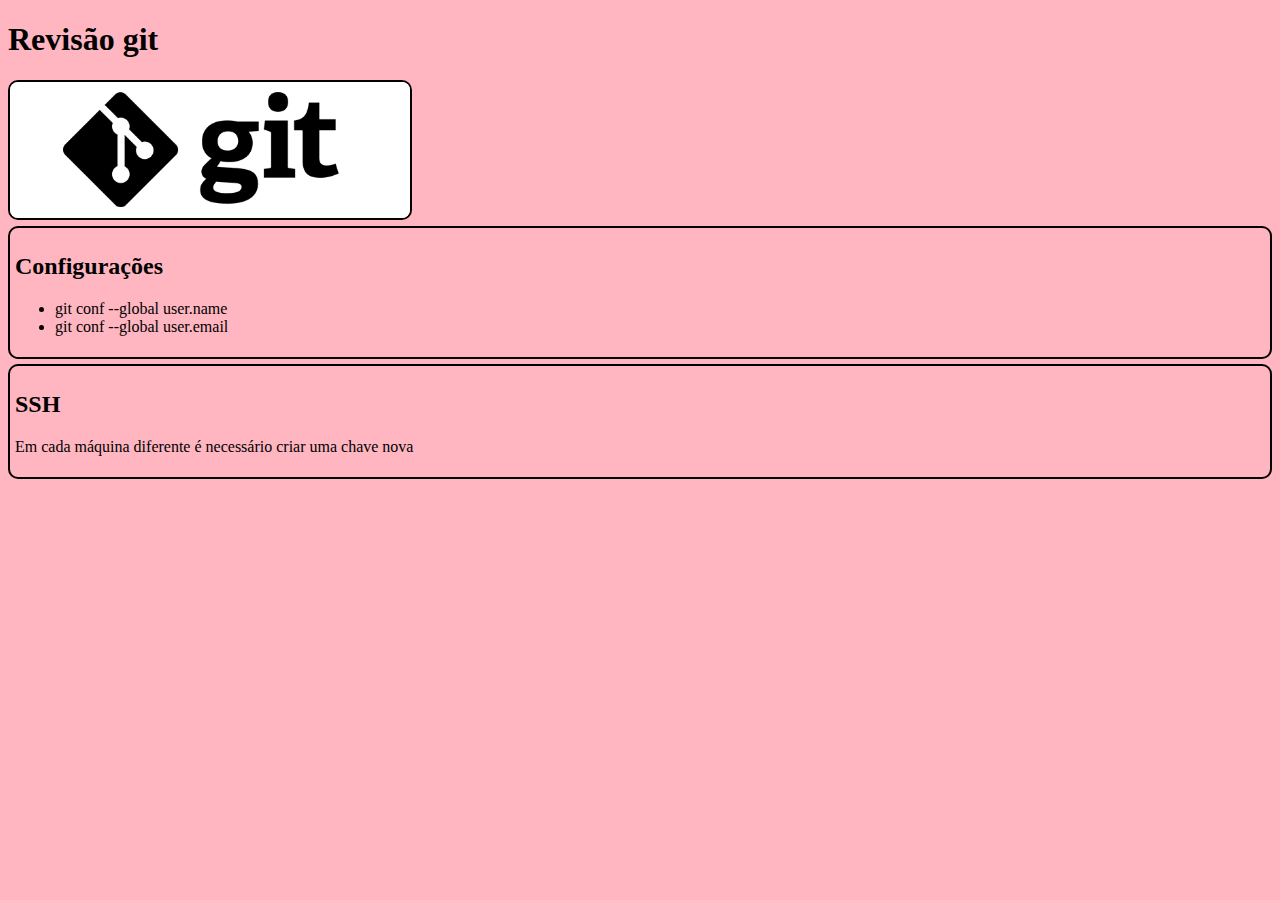
<file: index.html>
<!DOCTYPE html>
<html lang="en">
<head>
    <meta charset="UTF-8">
    <meta name="viewport" content="width=device-width, initial-scale=1.0">
    <meta http-equiv="X-UA-Compatible" content="ie=edge">
    <title>Revisão do git</title>
    <link rel="stylesheet" type="text/css" href="assets/css/principal.css">
</head>
<body>
    <h1>Revisão git</h1>
    <div id="logo">
        <img src="assets/images/logo.git.png">
    </div>
    <div class="secao">
        <h2>Configurações</h2>
        <ul>
            <li>git conf --global user.name</li>
            <li>git conf --global user.email</li>
        </ul>
    </div>
    <div class="secao">
    <h2>SSH</h2>
    <p>Em cada máquina diferente é necessário criar uma chave nova</p>
    </div>
</body>
</html>
</file>
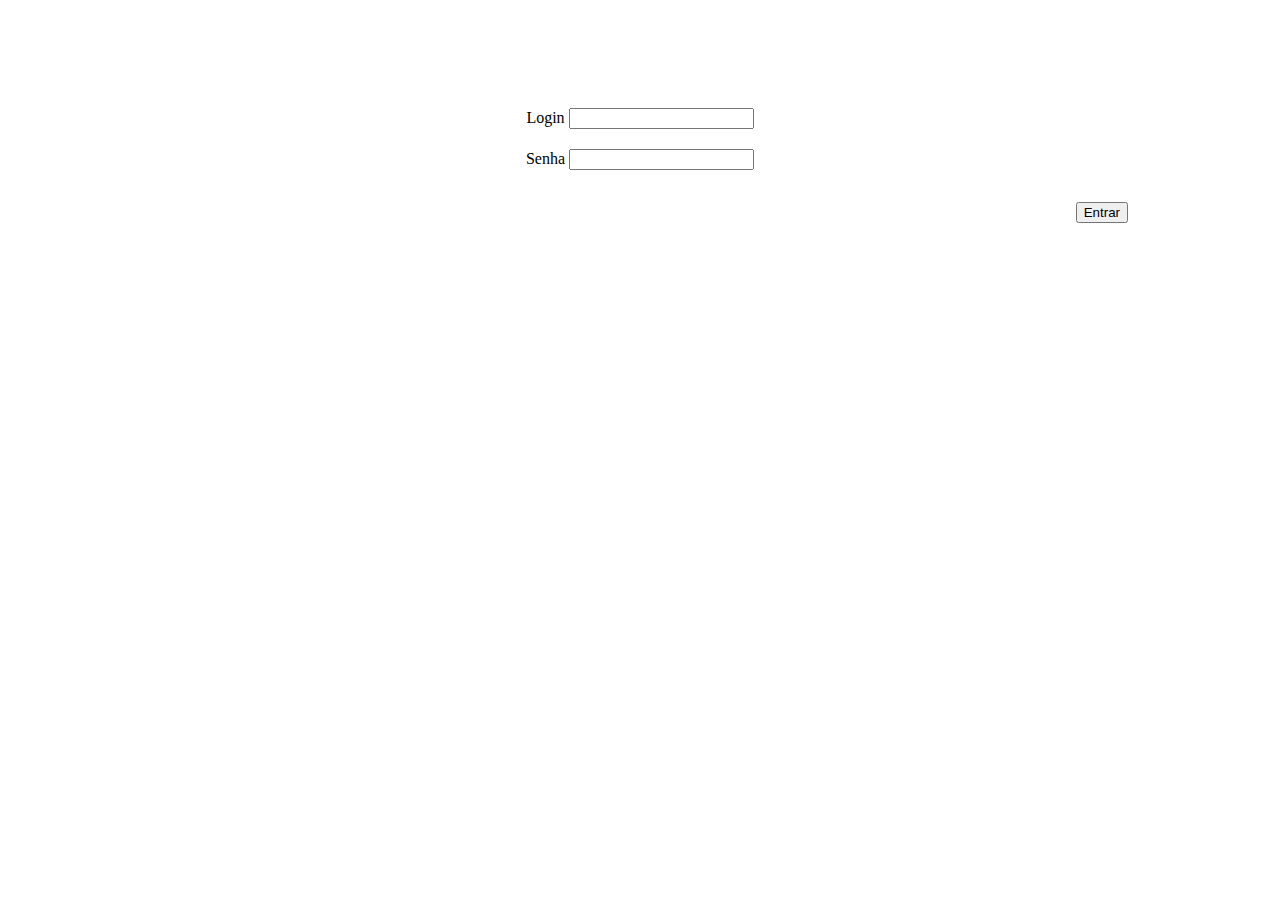
<file: tela_de_login.html>
<!DOCTYPE html>
<html lang="en">
<head>
    <meta charset="UTF-8">
    <meta name="viewport" content="width=device-width, initial-scale=1.0">
    <meta http-equiv="X-UA-Compatible" content="ie=edge">
    <title>Login</title>
</head>
<body style="text-align: center;padding: 5em">
    <form>
        <div style="padding:1.25em">
            <label>Login</label>
            <input type="text" name="login">
        </div>
        <div>
            <label>Senha</label>
            <input type="password" name="senha">
            </div>
            <div style="padding:2em 4em; text-align: right">
                <button type="button">Entrar</button>
            </div> 

    </form>
</body>
</html>
</file>
<file: assets/css/principal.css>
body{
    color: black;
    background-color: lightpink
}
#logo img{
    width: 400px;
    border: 2px solid black;
    border-radius: 10px;
}
.secao{
    border: 2px solid black;
    border-radius: 10px;
    padding: 5px;
    margin-top: 2px;
    margin-bottom: 5px;
}
</file>
